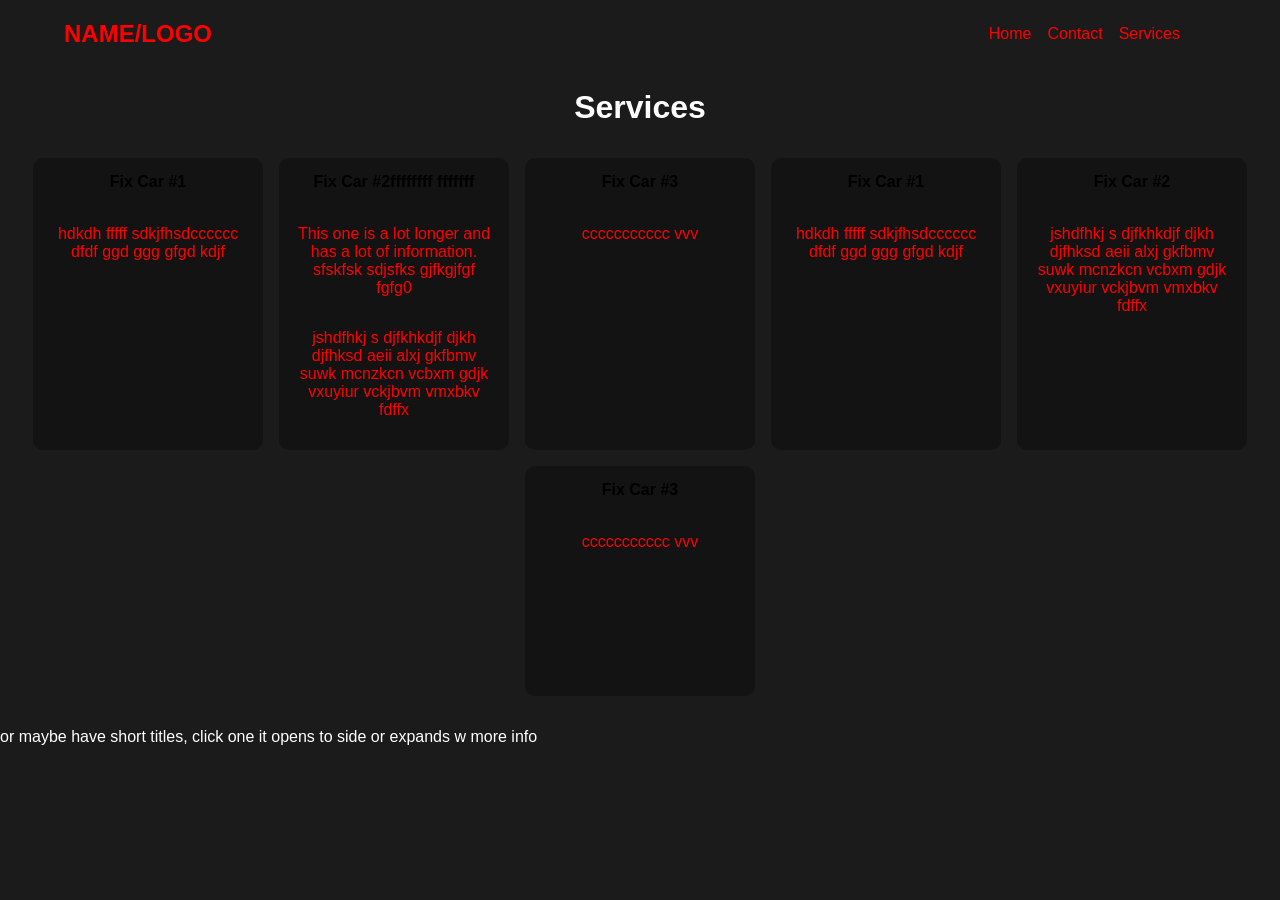
<file: services.html>
<!DOCTYPE html>
<html lang="en">
<head>
    <meta charset="UTF-8">
    <meta name="viewport" content="width=device-width, initial-scale=1.0">
    <title>Document</title>
    <!-- Link your custom CSS file here -->
    <link rel="stylesheet" href="style.css">
</head>
<body>

    <!-- Your visible web content goes here -->
    <nav class="top-nav">
        <a href="index.html"><h2>NAME/LOGO</h2></a>
        <div class="page-links">
            <a href="index.html">Home</a>
            <a href="contact.html">Contact</a>
            <a href="services.html">Services</a>
        </div>
    </nav>

    <h1 class="title">Services</h1>


    <!-- click multiple show combined price -->
    <ul class="services">
        <li>
            <strong>Fix Car #1</strong>
            <br>
            <p>hdkdh fffff sdkjfhsdcccccc dfdf ggd ggg  gfgd kdjf</p>
        </li>
        <li id="service-image">
            <strong>Fix Car #2ffffffff fffffff</strong>
            <br>
            <p>This one is a lot longer and has a lot of information. sfskfsk sdjsfks gjfkgjfgf fgfg0</p>
            <p>jshdfhkj s djfkhkdjf djkh djfhksd aeii alxj gkfbmv suwk mcnzkcn vcbxm gdjk vxuyiur vckjbvm vmxbkv fdffx</p>
        </li>
        <li>
            <strong>Fix Car #3</strong>
            <br>
            <p>ccccccccccc vvv</p>
        </li>
        <li>
            <strong>Fix Car #1</strong>
            <br>
            <p>hdkdh fffff sdkjfhsdcccccc dfdf ggd ggg  gfgd kdjf</p>
        </li>
        <li>
            <strong>Fix Car #2</strong>
            <br>
            <p>jshdfhkj s djfkhkdjf djkh djfhksd aeii alxj gkfbmv suwk mcnzkcn vcbxm gdjk vxuyiur vckjbvm vmxbkv fdffx</p>
        </li>
        <li>
            <strong>Fix Car #3</strong>
            <br>
            <p>ccccccccccc vvv</p>
        </li>
    </ul>

    <p>or maybe have short titles, click one it opens to side or expands w more info</p>
</file>
<file: style.css>
/* Navigation Styling */

body {
    margin: 0;
    background-color: rgb(27, 27, 27);
    /* font-family: 'Inter', sans-serif; */
    font-family: Arial, Helvetica, sans-serif;
}

:root {
    --space-1: 0.5rem;
    --space-2: 1rem;
    --space-3: 1.5rem;
    --space-4: 2rem;
    --space-5: 3rem;
    --space-6: 4rem;
}

/* specify?? */
p, h1, h3 {
    color: white;
}

.top-nav {
    display: flex;
    gap: var(--space-2);
    /* background-color: rgb(27, 27, 27); */
    /* background-color: rgb(19, 19, 19); */
    padding: 0 0 0 clamp(2rem, 5vw, 5rem);
    min-height: 50px;
    align-items: center;
}

.top-nav a {
    /* color: black; */
    color: rgb(255, 0, 0);
    text-decoration: none;
}

.page-links {
    display: flex;
    gap: var(--space-2);
    margin-left: auto;
    /* margin-right: var(--space-6); */
    /* margin-right: 9vw; */
    margin-right: clamp(30px, 9vw, 100px);
}

.page-links a:hover {
    color: brown;
}

.top-nav a:hover {
    color: yellow;
}

/* General */

.title {
    text-align: center;
}

.title-2 {
    margin-left: var(--space-6);
}

/* Home Styling */

.images {
    display: flex;
    align-items: center;
    gap: var(--space-2);
    margin: var(--space-4) clamp(2rem, 5vw, 5rem);
    max-width: 100%;
}

/* Change class names */
.scroll-img{
    position: relative;
    width: 100%;
    align-self: flex-start;
}

.image-frame {
    width: 100%;
    /* clamp(min-size in px, prefered in % of page width, max-size in px) */
    height: clamp(250px, 30vw, 450px);
    display: flex;
    align-items: center;
    justify-content: center;
}

.scroll-img img {
    width: 100%;
    height: 100%;
    object-fit: cover;
    display: block;
    /* rounded corners */
    border-radius: 15px;
}

.index-info {
    width: 100%;
    align-self: flex-start;
}

@media (max-width: 768px) {
    .images {
        flex-direction: column;
        max-width: 100%;
        margin: 0 auto;
    }

    .scroll-img {
        width: 100%;
    }

    .image-frame {
        height: 50vw;
    }

    .index-info {
        width: 90%;
        align-self: center;
        margin: var(--space-2) 0;
    }

    .scroll-img img {
        border-radius: 0px;
    }
}

.services {
    display: flex;
    flex-wrap: wrap;
    gap: var(--space-2);
    list-style: none;
    justify-content: center;
    padding: 0;
    max-width: 95%;
    margin: var(--space-4) auto;
}

.services li {
    flex: 0 1 200px;
    max-width: 200px;
    /* have to do this based on longest one if want all rows same heigt */
    min-height: 200px;
    display: flex;
    flex-direction: column;
    align-items: center;
    background-color: rgb(19, 19, 19);
    padding: 15px;
    text-align: center;
    border-radius: 10px;
    position: relative;
    overflow: hidden;
}

.services li img {
    width: 100%;
    height: 100%;
    object-fit: cover;
    position: absolute;
    inset: 0;
    z-index: 0;
}

.services li .service-title strong, .services li p {
    color: rgb(255, 0, 0);
    position: relative;
    z-index: 2;
}

.unexpanded-service {
    margin: 0;
    padding: 0;
}

.expand-arrow {
    display: none;
}

/* unexpanded-service */

@media (max-width: 480px) {

    .unexpanded-service p{
        display: none;
    }

    .services .unexpanded-service{
        min-height: 30px;
    }

    .unexpanded-service img {
        display: none;
    }

    .expand-arrow {
        color: rgb(255, 0, 0);
        display: block;
        z-index: 2;
    }

    .service-title {
        display: flex;
        align-items: center;
        gap: 8px;
    }
}

/* Contact Page Styling */

.contact-page {
    display: flex;
    flex-wrap: wrap;
    margin: var(--space-6) clamp(2rem, 5vw, 5rem);
    gap: var(--space-6);
    justify-content: center;
    align-items: flex-start;
}

.contact-info {
    display: flex;
    flex-direction: column;
    align-items: center;
    width: 15%;
    background-color: white;
    border-radius: 10px;
    margin-right: var(--space-6);
    align-self: flex-start;
}

.instructions {
    color: white;
}

.contact-info h3, .contact-info p{
    /* color: black; */
}

#contact-form {
    width: 40%;
}

#contact-form input, #contact-form select {
    /* width: 100%; */
    box-sizing: border-box;
    margin-bottom: var(--space-2);
    border: 1px solid red;
    font-size: 15px;
    background-color: rgb(255, 255, 255);
    border-radius: 4px;
    padding: 4px;
}

#contact-form input[name="name"], 
#contact-form input[name="phone"], 
#contact-form input[name="message"]{
    width: 100%;
    box-sizing: border-box;
}

button { 
    border: 2px solid red;
    font-size: 1rem;
    background-color: rgba(107, 107, 107, 0.063);
    /* background-color: rgb(19, 19, 19); */
    border-radius: 4px;
    color: rgb(255, 255, 255);
    padding: 5px;
}

button:hover {
    background-color: red;
}

.car-info {
    display: flex;
    width: 100%;
}

/* #contact-form input[name="make"], 
#contact-form input[name="model"] {
    margin-right: var(--space-2);
    width: 100%;
} */

#contact-form select[name="make"], 
#contact-form select[name="model"] {
    margin-right: var(--space-2);
    width: 100%;
}

#contact-form select[name="year"] {
    width: 50%;
}

#contact-form input[name="message"]{
    height: var(--space-6);
}

label {
    color: white;
}

@media (max-width: 768px) {
    .contact-page {
        flex-direction: column;
        gap: var(--space-2);
        margin-top: 0;
    }

    .instructions { 
        /* margin: 0 auto; */
    }

    .contact-info, #contact-form {
        width: 100%;
    }
}

.footer {
  position: sticky;
  height: 30px;
  width: 100%;
  /* background-color: rgb(19, 19, 19); */
  color: white;
  /* border-top: 1px solid white; */
}

.footer p {
    padding-left: var(--space-2);
}
</file>
